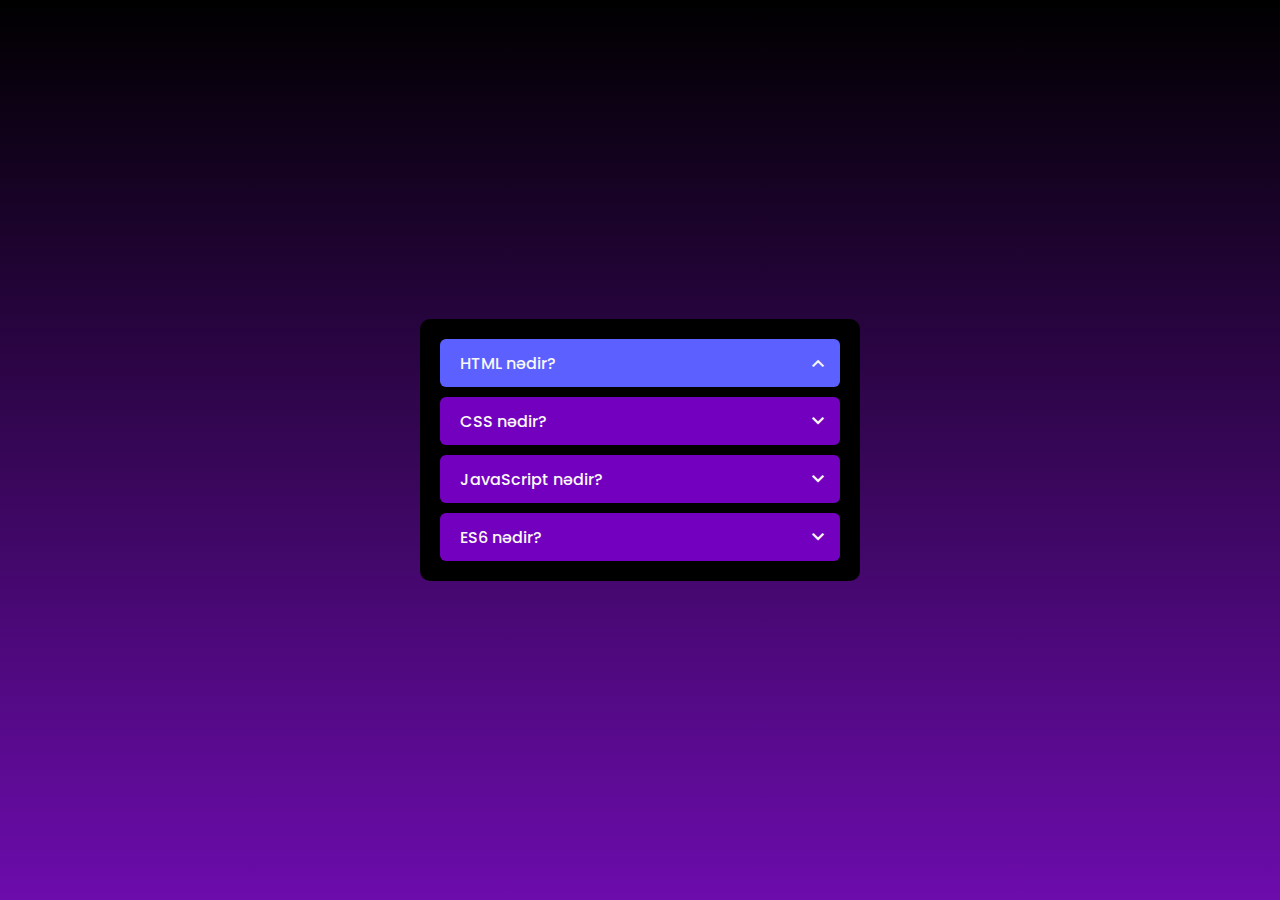
<file: TASK 6 DOM 3/task 6 accordion/index.html>
<!DOCTYPE html>
<html lang="en">
  <head>
    <meta charset="UTF-8" />
    <meta name="viewport" content="width=device-width, initial-scale=1.0" />
    <title>Accordion 1</title>
    <link rel="preconnect" href="https://fonts.googleapis.com" />
    <link rel="preconnect" href="https://fonts.gstatic.com" crossorigin />
    <link
      href="https://fonts.googleapis.com/css2?family=Poppins:wght@300;400;500&display=swap"
      rel="stylesheet"
    />
    <link
      rel="stylesheet"
      href="https://fonts.googleapis.com/css2?family=Material+Symbols+Outlined:opsz,wght,FILL,GRAD@24,400,1,0"
    />
    <link rel="stylesheet" href="styles.css" />
  </head>
  <body>
    <article>
      <div>
        <header onClick="toggleItem(this)" class="active">
          <h2>HTML nədir?</h2>
          <span class="material-symbols-outlined">expand_more</span>
        </header>
        <div>
          <p>
            İngilis dilində açılışı "Hyper Text Markup Language" olan HTML,
            Azərbaycan dilinə "Hipermətn İşarələmə Dili" kimi tərcümə edilən
            mətn işarələmə dilidir.
          </p>
        </div>
      </div>
      <div>
        <header onClick="toggleItem(this)">
          <h2>CSS nədir?</h2>
          <span class="material-symbols-outlined">expand_more</span>
        </header>
        <div>
          <p>
            Açılışı “Cascading Style Sheets” olan CSS, Azərbaycan dilində
            “Kaskadlı Üslub Cədvəlləri” və ya “Kaskad Stil Layları” mənasını
            verir. HTML və JavaScript ilə birlikdə ən əsas veb texnologiyaları
            arasında olan CSS, internet səhifələrinin kodlaşdırılmasında
            istifadə olunan 3 əsas texnologiyadan biridir.
          </p>
        </div>
      </div>
      <div>
        <header onClick="toggleItem(this)">
          <h2>JavaScript nədir?</h2>
          <span class="material-symbols-outlined">expand_more</span>
        </header>
        <div>
          <p>
            JavaScript, veb tərtibatçılarının veb səhifələri, tətbiqləri,
            serverləri və hətta oyunları inkişaf etdirərkən daha dinamik
            qarşılıqlı əlaqə yaratmaq üçün istifadə etdiyi sinxron və
            single-thread proqramlaşdırma (skript) dilidir.
          </p>
        </div>
      </div>
      <div>
        <header onClick="toggleItem(this)">
          <h2>ES6 nədir?</h2>
          <span class="material-symbols-outlined">expand_more</span>
        </header>
        <div>
          <p>
            JavaScript ES6 (həmçinin ECMAScript 2015 və ya ECMAScript 6 kimi
            tanınır) 2015-ci ildə təqdim edilmiş JavaScript-in daha yeni
            versiyasıdır.
          </p>
        </div>
      </div>
    </article>

    <script type="text/javascript" src="main.js"></script>
  </body>
</html>
</file>
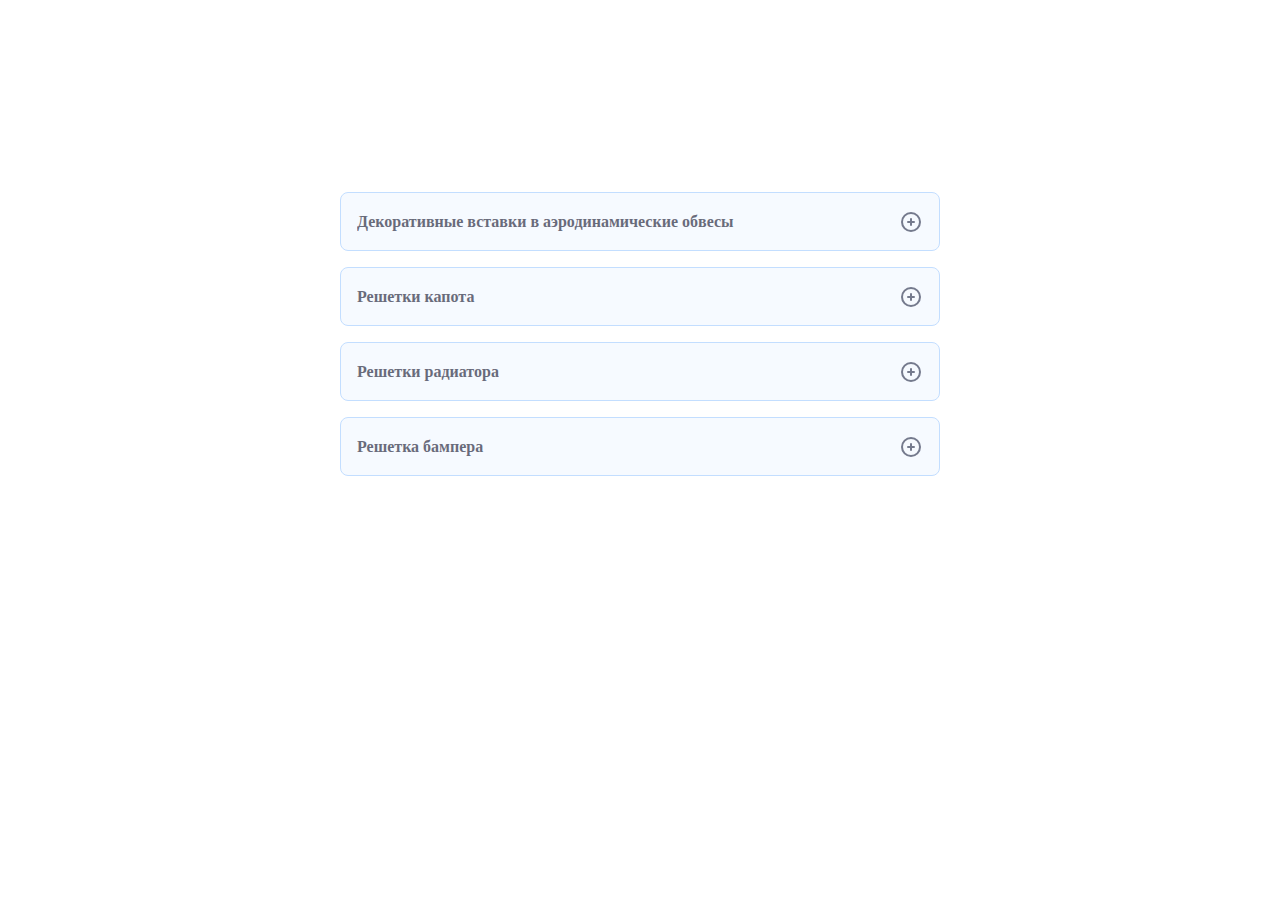
<file: TASK 6 DOM 3/task 6 select option 2/index.html>
<!DOCTYPE html>
<html lang="en">
  <head>
    <meta charset="UTF-8" />
    <title>Accordion 01</title>
    <meta name="viewport" content="width=device-width, initial-scale=1.0" />
    <link rel="preconnect" href="https://fonts.googleapis.com" />
    <link rel="preconnect" href="https://fonts.gstatic.com" crossorigin />
    <link
      href="https://fonts.googleapis.com/css2?family=Poppins&display=swap"
      rel="stylesheet"
      type="text/css"
    />
    <link rel="stylesheet" type="text/css" href="style.css" />
  </head>
  <body>
    <div class="faq-container">
      <details>
        <summary>
          <span class="faq-title">
            Декоративные вставки в аэродинамические обвесы
          </span>
          <img src="assets/plus.svg" class="expand-icon" alt="Plus" />
        </summary>
        <div class="faq-content">
          Lorem ipsum dolor sit amet consectetur adipisicing elit. Saepe ab
          suscipit quibusdam, vero accusantium corporis nostrum consequuntur
          possimus nisi excepturi.
        </div>
      </details>
      <details>
        <summary>
          <span class="faq-title"> Решетки капота </span>
          <img src="assets/plus.svg" class="expand-icon" alt="Plus" />
        </summary>
        <div class="faq-content">
          Lorem ipsum dolor sit amet consectetur, adipisicing elit. Non voluptas
          deleniti eligendi laboriosam ea saepe vitae aspernatur illo corrupti
          blanditiis!
        </div>
      </details>
      <details>
        <summary>
          <span class="faq-title">Решетки радиатора</span>
          <img src="assets/plus.svg" class="expand-icon" alt="Plus" />
        </summary>
        <div class="faq-content">
          Lorem, ipsum dolor sit amet consectetur adipisicing elit. Quam
          assumenda, molestias fugit dolor repudiandae officiis fuga nesciunt
          dicta ea inventore.
        </div>
      </details>
      <details>
        <summary>
          <span class="faq-title">Решетка бампера</span>
          <img src="assets/plus.svg" class="expand-icon" alt="Plus" />
        </summary>
        <div class="faq-content">
          Lorem ipsum dolor sit amet consectetur adipisicing elit. Nobis dolorum
          perspiciatis inventore accusamus suscipit ut architecto mollitia
          excepturi nam nisi.
        </div>
      </details>
      <!-- <details>
        <summary>
          <span class="faq-title"
            >Are there any hidden fees within the course?</span
          >
          <img src="assets/plus.svg" class="expand-icon" alt="Plus" />
        </summary>
        <div class="faq-content">
          Absolutely not! You will gain all benefits and features with the
          one-time payment, unlocking the course.
        </div>
      </details> -->
    </div>
    <script src="script.js"></script>
  </body>
</html>

<!-- < -->
</file>
<file: TASK 6 DOM 3/task 6 accordion/styles.css>
body {
  margin: 0;
  display: grid;
  place-items: center;
  height: 100vh;
  color: rgb(255 255 255 / 90%);
  background:linear-gradient(black,#6c0cac);
  font-family: "Euclid Circular A", "Poppins";
}

article {
  background:black;
  width: 400px;
  padding: 20px;
  border-radius: 10px;
  display: grid;
  gap: 10px;
}

article header {
  display: flex;
  align-items: center;
  justify-content: space-between;
  height: 48px;
  padding: 0 10px 0 20px;
  border-radius: 6px;
  cursor: pointer;
  background: #7300BE;
  color: #f8f8f8;
}

article header.active {
  background: #5c60ff;
}

article header.active span {
  rotate: -180deg;
}

article h2 {
  
  margin: 0;
  font-size: 16px;
  font-weight: 500;
}

article p {
  margin: 0;
  padding: 20px 10px;
  line-height: 1.7;
  font-size: 14px;
  color: white;
}

article span {
  transition: 0.3s;
}

article header ~ div {
  position: relative;
  height: 0;
  overflow: hidden;
  transition: height 0.5s ease;
}
</file>
<file: TASK 6 DOM 3/task 6 select option 2/style.css>
html {
	font-size: 16px;
	font-family: "Poppins";
}

body {
	background: white;
	height: 100%;
}

* {
  box-sizing: border-box;
}

.faq-container {
  display: flex;
  flex-direction: column;
  gap: 16px;
  margin-top: 12em;
}

details {
	font-size: 1rem;
	margin: 0 auto;
	width: 100%;
	background: #F6FAFF;
	border-radius: 8px;
	position: relative;
	max-width: 600px;
  border: 1px solid #C3DEFF;
  transition: all 0.3s ease-in-out;
}

details:hover {
  border: 1px solid #A4A1FF;
}


summary {
  user-select: none;
  cursor: pointer;
  font-weight: 600;
  display: flex;
  list-style: none;
  padding: 1em;
  align-items: center;
}

summary:hover .faq-title {
  opacity: 1;
}

summary::-webkit-details-marker {
  display: none;
}

summary:focus {
  outline: none;
}

summary:hover .expand-icon {
  opacity: 1;
}

.faq-title {
  color: #1C2035;
  width: 90%;
  opacity: 0.65;
  transition: all 250ms ease-in-out;
}

.faq-content {
  color: #303651;
  padding: 0.2em 1em 1em 1em;
  font-weight: 300;
  line-height: 1.5;
}

.expand-icon {
  opacity: 0.65;
}

.expand-icon {
  pointer-events: none;
  position: absolute;
  right: 1em;
  transition: all 150ms ease-out;
}
</file>
